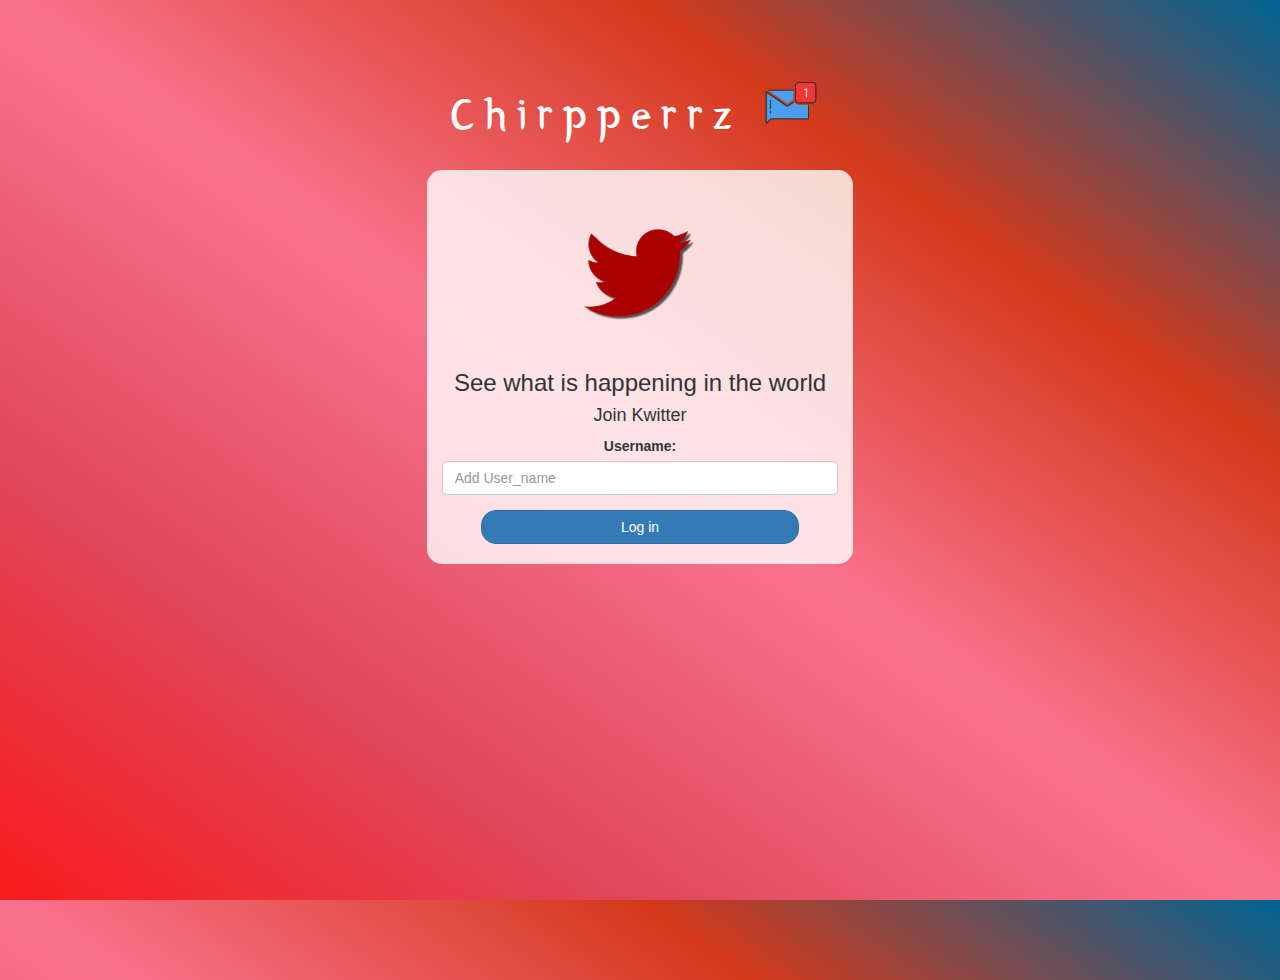
<file: index.html>
<!DOCTYPE html>
<html>

<head>
	<title>Kwitter</title>

	<link href="https://fonts.googleapis.com/css?family=Yeon+Sung&display=swap" rel="stylesheet">
	<meta name="viewport" content="width=device-width, initial-scale=1">

	<link rel="stylesheet" href="https://maxcdn.bootstrapcdn.com/bootstrap/3.4.0/css/bootstrap.min.css">
	<script src="https://ajax.googleapis.com/ajax/libs/jquery/3.4.1/jquery.min.js"></script>
	<script src="https://maxcdn.bootstrapcdn.com/bootstrap/3.4.0/js/bootstrap.min.js"></script>


	<link rel="stylesheet" type="text/css" href="style.css">

	<script src="kwitter.js"></script>

</head>

<body>
	<center>
		<h1 class="header">
			Chirpperrz <sup>
				<img src="m2.png">
			</sup>
		</h1>
		<div class="col-lg-4 col-md-6 col-sm-6 col-xs-11 login_div">

			<img src="Untitled design.png" class="logo" style="width: 150px;">
			<h3>See what is happening in the world</h3>

			<h4>Join Kwitter</h4>
			<div class="form-group">
				<label>Username:</label>

				<!--Add an input box so the user can enter his-7her name: -->
				
				<input id="user_name" type="text" class="form-control" placeholder="Add User_name">
			
			</div>
			<!-- Add a button so the function addUser() can be called from javascript: -->
			
			<button id="login_button" class="btn btn-primary" onclick="addUser()" > Log in </button>
			
			<br><br>
		</div>
	</center>
</body>

</html>
</file>
<file: style.css>
html, body
{
  height: 100%;
  margin: 0;
}

body
{
background-image: linear-gradient(to right top, #f81b1b, #df485c, #fa738e, #d4391a, #006494);
}

.header
{
	color: white;font-family: 'Yeon Sung';font-size: 45px;letter-spacing: 10px;margin-top: 80px;
}
.header img
{
	width: 80px;margin-left: -15px;
}

.login_div
{
	background: rgba(255,255,255,0.8);float: none;border-radius: 15px;
}

.logo
{
	width: 80px;margin-top: 30px;border-radius: 40px;
}

#login_button
{
	width: 80%;border-radius: 15px;
}

.room_name
{
	cursor: pointer;
	font-size: 20px;
}


#logout
{
	font-size: 20px; float: right;
}


#output
{
	padding: 10px; width:80%;background: rgba(255,255,255,0.8);border-radius: 15px;
}

.input_div_room_page
{
	width: 80%;
}

.input_div label
{
	color: white;font-size: 20px;
}


.input_div_message_page
{
	position: fixed;bottom: 0px;width: 100%;background: rgba(255,255,255,0.8);
}
.input_div_message_page label
{
	color: black;
}
.input_div_message_page #msg
{
	width: 80%;
}
.input_div_message_page button
{
	margin-top: 15px;
	width: 50%; 
}
.color_white
{
	color: white
}

.user_tick
{
	width:20px;
}
.message_h4
{
	padding-left:5px;color:grey;
}
</file>
